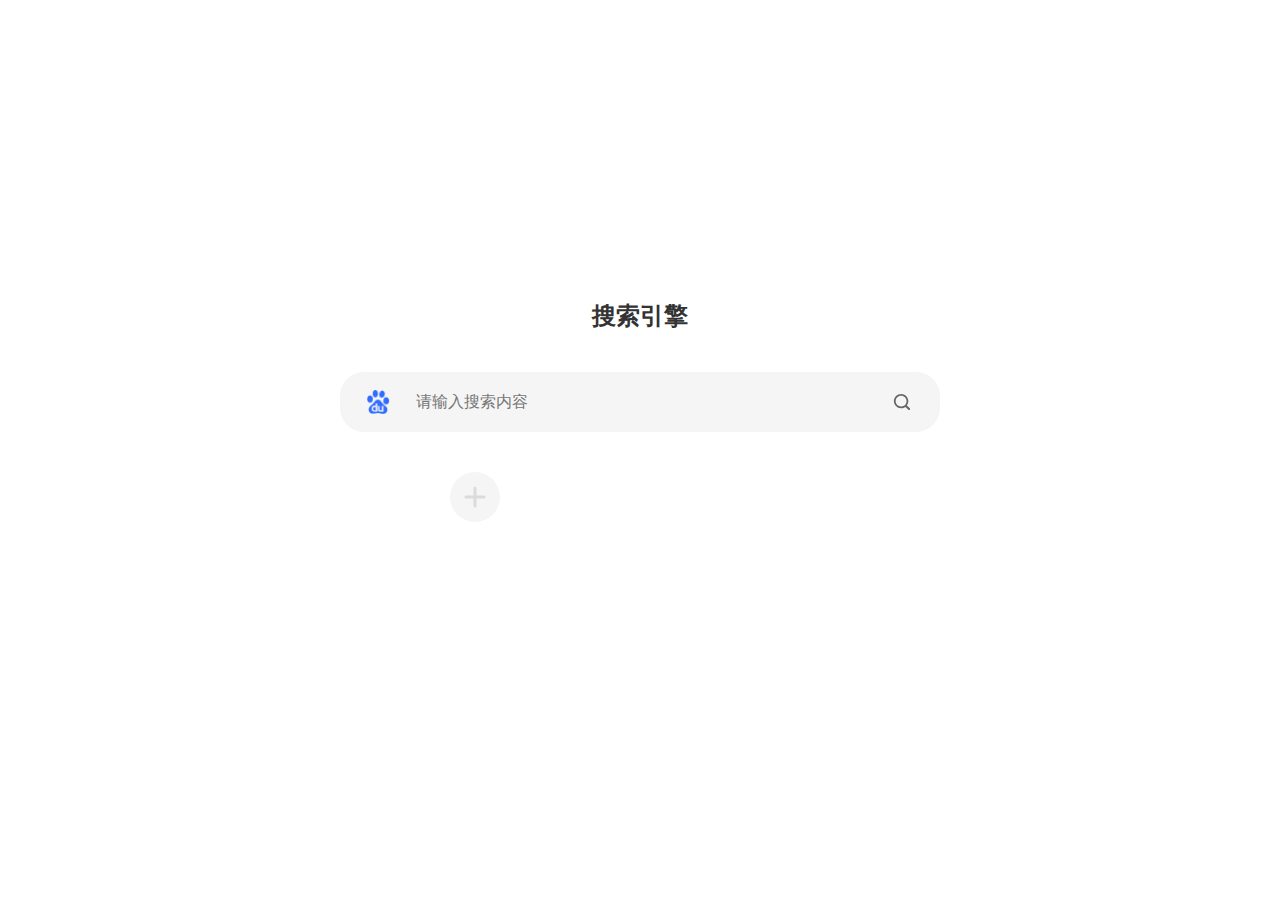
<file: index.html>
<!DOCTYPE html>
<html>

<head>
    <title>新标签页</title>
    <meta charset="UTF-8">
    <meta name="viewport" content="width=device-width, initial-scale=1.0, maximum-scale=1.0, user-scalable=0">
    <link rel="icon" href="./src/logo.png" type="image/png">
    <link rel="shortcut icon" href="./src/logo.png" type="image/png">

    <link rel="stylesheet" href="./styles.css">

</head>

<body>
    <script src="./styles.js"></script>
    <div class="container">
        <header class="header">
            <div class="navbar" style="display: none;">
                <h1>🌞</h1>
                <h1>🔧</h1>
            </div>
        </header>
        <main class="main">
            <div>搜索引擎</div>
            <div class="search">
                <img class="ssyq" src="./src/baidu.png" alt="搜索引擎">
                <div class="search-container">
                    <input type="text" placeholder="请输入搜索内容">
                    <div class="search-history">
                        <div class="history-header">
                            <span>搜索历史</span>
                            <span class="clear-history">清空历史</span>
                        </div>
                        <ul class="history-list"></ul>
                    </div>
                </div>
                <svg class="cha" viewBox="0 0 1024 1024" version="1.1" xmlns="http://www.w3.org/2000/svg">
                    <path
                        d="M691.2 716.8c-6.826667 0-12.8-2.56-17.92-7.68l-358.4-357.546667c-10.24-10.24-10.24-26.453333 0-35.84 10.24-10.24 26.453333-10.24 35.84 0L708.266667 673.28c10.24 10.24 10.24 26.453333 0 35.84-4.266667 5.12-11.093333 7.68-17.066667 7.68z"
                        class="" fill="#190D04"></path>
                    <path
                        d="M332.8 716.8c-6.826667 0-12.8-2.56-17.92-7.68-10.24-10.24-10.24-26.453333 0-35.84L672.426667 315.733333c10.24-10.24 26.453333-10.24 35.84 0 10.24 10.24 10.24 26.453333 0 35.84L351.573333 709.12c-5.12 5.12-11.946667 7.68-18.773333 7.68z"
                        class="" fill="#190D04"></path>
                </svg>
                <svg class="shou" viewBox="0 0 1024 1024" version="1.1" xmlns="http://www.w3.org/2000/svg">
                    <path
                        d="M466.4 747.2c60.8 0 119.2-19.2 168-56l32.8-24 24-32.8c36.8-48.8 56-107.2 56-168 0-154.4-125.6-280.8-280.8-280.8s-280 126.4-280 280.8c0 155.2 125.6 280.8 280 280.8m408 180.8c-13.6 0-26.4-4.8-36.8-15.2L688.8 763.2c-61.6 46.4-138.4 73.6-221.6 73.6-205.6 0.8-371.2-165.6-371.2-370.4C96 261.6 261.6 96 466.4 96c204.8 0 370.4 165.6 370.4 370.4 0 83.2-27.2 160-73.6 221.6l149.6 149.6c20 20 20 53.6 0 73.6l-1.6 1.6c-9.6 10.4-23.2 15.2-36.8 15.2z"
                        fill="currentColor" class=""></path>
                </svg>
            </div>

            <div class="hots">
                <ul class="hot" id="hot">

                    <button id="tianjia" class="tianjia">
                        <svg width="32" height="32" viewBox="0 0 1024 1024" version="1.1"
                            xmlns="http://www.w3.org/2000/svg">
                            <path d="M224 464h576a48 48 0 0 1 0 96h-576a48 48 0 0 1 0-96z" fill="#DBDBDB" class="">
                            </path>
                            <path d="M560 224v576a48 48 0 0 1-96 0v-576a48 48 0 0 1 96 0z" fill="#DBDBDB" class="">
                            </path>
                        </svg>
                    </button>
                </ul>

            </div>
        </main>
        <div id="popup" class="popup">
            <div class="popup-content">
                <span id="closePopup" class="close">&times;</span>
                <h2 class="h2b">自定义标签页</h2>
                <label for="nameInput">名称：</label>
                <input type="text" id="nameInput" class="input-field" placeholder="输入名称">
                <label for="linkInput">跳转链接：</label>
                <input type="text" id="linkInput" class="input-field" placeholder="输入要跳转的链接">
                <label for="fileInput">自定义图标：</label>
                <input type="file" id="fileInput" class="input-field" accept="image/*">
                <button id="completeButton" class="complete-button">完成</button>
            </div>
        </div>

        <div id="ssyqPopup" class="ssyq-popup">
            <div class="ssyq-content">
                <span id="closeSsyq" class="close">&times;</span>
                <h2 class="h2b">选择搜索引擎</h2>
                <ul class="ssyq-list">
                    <li class="ssyq-item active" data-engine="baidu">
                        <img src="./src/baidu.png" alt="百度">
                        <span>百度</span>
                        <span class="ssyq-delete">×</span>
                    </li>
                    <li class="ssyq-item" data-engine="google">
                        <img src="./src/google.png" alt="谷歌">
                        <span>谷歌</span>
                        <span class="ssyq-delete">×</span>
                    </li>
                    <li class="ssyq-item" data-engine="bing">
                        <img src="./src/bing.png" alt="必应">
                        <span>必应</span>
                        <span class="ssyq-delete">×</span>
                    </li>
                </ul>
                <button class="add-engine-btn">
                    <svg width="16" height="16" viewBox="0 0 1024 1024">
                        <path d="M224 464h576a48 48 0 0 1 0 96h-576a48 48 0 0 1 0-96z" fill="#666"></path>
                        <path d="M560 224v576a48 48 0 0 1-96 0v-576a48 48 0 0 1 96 0z" fill="#666"></path>
                    </svg>
                    <span>添加搜索引擎</span>
                </button>
            </div>
        </div>

        <div id="addEnginePopup" class="popup">
            <div class="popup-content">
                <span id="closeAddEngine" class="close">&times;</span>
                <h2 class="h2b">添加搜索引擎</h2>
                <label for="engineName">名称：</label>
                <input type="text" id="engineName" class="input-field" placeholder="输入搜索引擎名称">
                <label for="engineIcon">图标：</label>
                <input type="file" id="engineIcon" class="input-field" accept="image/*">
                <label for="engineUrl">搜索链接：</label>
                <input type="text" id="engineUrl" class="input-field" placeholder="输入搜索链接，使用 %s 代替搜索词">
                <p class="url-tip">例如：https://www.google.com/search?q=%s</p>
                <button id="addEngineBtn" class="complete-button">添加</button>
            </div>
        </div>

    </div>



</body>

</html>
</file>
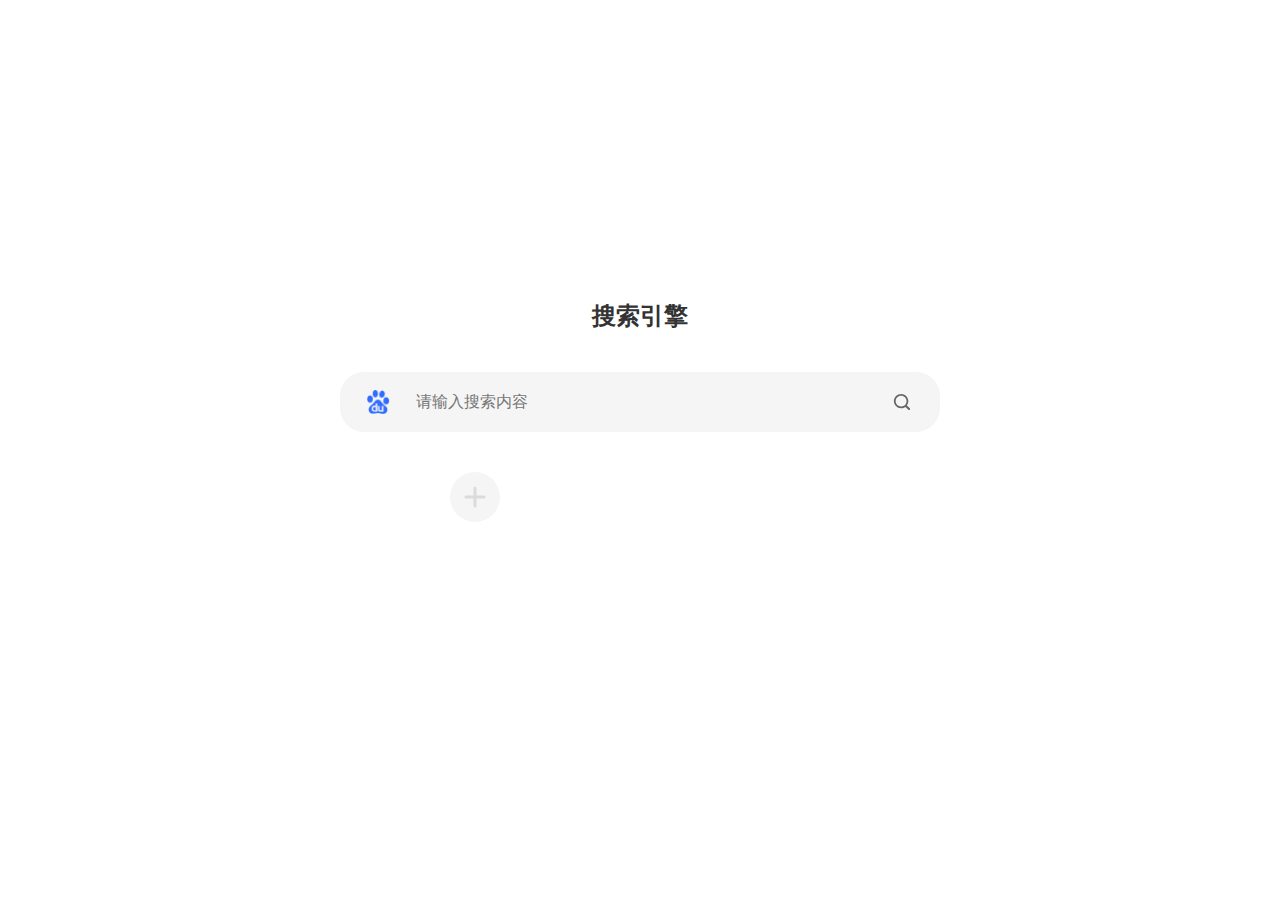
<file: demo.html>
<!DOCTYPE html>
<html>

<head>
    <title>新标签页</title>
    <meta charset="UTF-8">
    <meta name="viewport" content="width=device-width, initial-scale=1.0, maximum-scale=1.0, user-scalable=0">
    <link rel="icon" href="/src/logo.png" type="image/png">
    <link rel="shortcut icon" href="/src/logo.png" type="image/png">

    <link rel="stylesheet" href="styles.css">

</head>

<body>
    <script src="/styles.js"></script>
    <div class="container">
        <header class="header">
            <div class="navbar" style="display: none;">
                <h1>🌞</h1>
                <h1>🔧</h1>
            </div>
        </header>
        <main class="main">
            <div>搜索引擎</div>
            <div class="search">
                <img class="ssyq" src="/src/baidu.png" alt="搜索引擎">
                <div class="search-container">
                    <input type="text" placeholder="请输入搜索内容">
                    <div class="search-history">
                        <div class="history-header">
                            <span>搜索历史</span>
                            <span class="clear-history">清空历史</span>
                        </div>
                        <ul class="history-list"></ul>
                    </div>
                </div>
                <svg class="cha" viewBox="0 0 1024 1024" version="1.1" xmlns="http://www.w3.org/2000/svg">
                    <path
                        d="M691.2 716.8c-6.826667 0-12.8-2.56-17.92-7.68l-358.4-357.546667c-10.24-10.24-10.24-26.453333 0-35.84 10.24-10.24 26.453333-10.24 35.84 0L708.266667 673.28c10.24 10.24 10.24 26.453333 0 35.84-4.266667 5.12-11.093333 7.68-17.066667 7.68z"
                        class="" fill="#190D04"></path>
                    <path
                        d="M332.8 716.8c-6.826667 0-12.8-2.56-17.92-7.68-10.24-10.24-10.24-26.453333 0-35.84L672.426667 315.733333c10.24-10.24 26.453333-10.24 35.84 0 10.24 10.24 10.24 26.453333 0 35.84L351.573333 709.12c-5.12 5.12-11.946667 7.68-18.773333 7.68z"
                        class="" fill="#190D04"></path>
                </svg>
                <svg class="shou" viewBox="0 0 1024 1024" version="1.1" xmlns="http://www.w3.org/2000/svg">
                    <path
                        d="M466.4 747.2c60.8 0 119.2-19.2 168-56l32.8-24 24-32.8c36.8-48.8 56-107.2 56-168 0-154.4-125.6-280.8-280.8-280.8s-280 126.4-280 280.8c0 155.2 125.6 280.8 280 280.8m408 180.8c-13.6 0-26.4-4.8-36.8-15.2L688.8 763.2c-61.6 46.4-138.4 73.6-221.6 73.6-205.6 0.8-371.2-165.6-371.2-370.4C96 261.6 261.6 96 466.4 96c204.8 0 370.4 165.6 370.4 370.4 0 83.2-27.2 160-73.6 221.6l149.6 149.6c20 20 20 53.6 0 73.6l-1.6 1.6c-9.6 10.4-23.2 15.2-36.8 15.2z"
                        fill="currentColor" class=""></path>
                </svg>
            </div>

            <div class="hots">
                <ul class="hot" id="hot">

                    <button id="tianjia" class="tianjia">
                        <svg width="32" height="32" viewBox="0 0 1024 1024" version="1.1"
                            xmlns="http://www.w3.org/2000/svg">
                            <path d="M224 464h576a48 48 0 0 1 0 96h-576a48 48 0 0 1 0-96z" fill="#DBDBDB" class="">
                            </path>
                            <path d="M560 224v576a48 48 0 0 1-96 0v-576a48 48 0 0 1 96 0z" fill="#DBDBDB" class="">
                            </path>
                        </svg>
                    </button>
                </ul>

            </div>
        </main>
        <div id="popup" class="popup">
            <div class="popup-content">
                <span id="closePopup" class="close">&times;</span>
                <h2 class="h2b">自定义标签页</h2>
                <label for="nameInput">名称：</label>
                <input type="text" id="nameInput" class="input-field" placeholder="输入名称">
                <label for="linkInput">跳转链接：</label>
                <input type="text" id="linkInput" class="input-field" placeholder="输入要跳转的链接">
                <label for="fileInput">自定义图标：</label>
                <input type="file" id="fileInput" class="input-field" accept="image/*">
                <button id="completeButton" class="complete-button">完成</button>
            </div>
        </div>

        <div id="ssyqPopup" class="ssyq-popup">
            <div class="ssyq-content">
                <span id="closeSsyq" class="close">&times;</span>
                <h2 class="h2b">选择搜索引擎</h2>
                <ul class="ssyq-list">
                    <li class="ssyq-item active" data-engine="baidu">
                        <img src="/src/baidu.png" alt="百度">
                        <span>百度</span>
                        <span class="ssyq-delete">×</span>
                    </li>
                    <li class="ssyq-item" data-engine="google">
                        <img src="/src/google.png" alt="谷歌">
                        <span>谷歌</span>
                        <span class="ssyq-delete">×</span>
                    </li>
                    <li class="ssyq-item" data-engine="bing">
                        <img src="/src/bing.png" alt="必应">
                        <span>必应</span>
                        <span class="ssyq-delete">×</span>
                    </li>
                </ul>
                <button class="add-engine-btn">
                    <svg width="16" height="16" viewBox="0 0 1024 1024">
                        <path d="M224 464h576a48 48 0 0 1 0 96h-576a48 48 0 0 1 0-96z" fill="#666"></path>
                        <path d="M560 224v576a48 48 0 0 1-96 0v-576a48 48 0 0 1 96 0z" fill="#666"></path>
                    </svg>
                    <span>添加搜索引擎</span>
                </button>
            </div>
        </div>

        <div id="addEnginePopup" class="popup">
            <div class="popup-content">
                <span id="closeAddEngine" class="close">&times;</span>
                <h2 class="h2b">添加搜索引擎</h2>
                <label for="engineName">名称：</label>
                <input type="text" id="engineName" class="input-field" placeholder="输入搜索引擎名称">
                <label for="engineIcon">图标：</label>
                <input type="file" id="engineIcon" class="input-field" accept="image/*">
                <label for="engineUrl">搜索链接：</label>
                <input type="text" id="engineUrl" class="input-field" placeholder="输入搜索链接，使用 %s 代替搜索词">
                <p class="url-tip">例如：https://www.google.com/search?q=%s</p>
                <button id="addEngineBtn" class="complete-button">添加</button>
            </div>
        </div>

    </div>



</body>

</html>
</file>
<file: styles.css>
/* 全局样式重置 */
* {
    margin: 0;
    padding: 0;
    box-sizing: border-box; /* 使用更合理的盒模型 */
}

/* 根元素和body的基础设置 */
html, body {
    width: 100%;
    height: 100%;
    margin: 0;
    padding: 0;
    font-size: 16px; /* 基础字体大小 */
    font-family: -apple-system, BlinkMacSystemFont, 'Segoe UI', Roboto, Oxygen, Ubuntu, Cantarell, 'Open Sans', 'Helvetica Neue', sans-serif; /* 系统字体栈 */
}

/* 主容器布局 */
.container {
    display: grid; /* 使用网格布局 */
    height: 100%; /* 铺满视口高度 */
    grid-template-rows: auto 1fr; /* 头部自适应，主体占剩余空间 */
    grid-template-areas: 
    "header"
    "main"; /* 定义网格区域名称 */
}

/* 头部区域样式 */
header {
    grid-area: header; /* 指定网格区域 */
    height: 100px; /* 固定头部高度 */
}

/* 主体内容区域 */
main {
    display: flex;
    flex-direction: column; /* 垂直排列 */
    align-items: center; /* 水平居中 */
    padding-top: 200px; /* 顶部间距 */
    grid-area: main; /* 指定网格区域 */
}

/* 导航栏样 */
.navbar {
    display: flex;
    height: 100%;
    justify-content: flex-end; /* 右对齐 */
    align-items: center; /* 垂直居中 */
    padding-right: 20px; /* 右侧内边距 */
}

/* 搜索框容器 */
.search {
    display: flex;
    gap: 12px;
    background-color: #f5f5f5;
    padding: 12px 20px;
    border-radius: 24px;
    width: min(600px, 85%); /* 默认宽度 */
    margin: 20px auto;
    height: 60px;
    align-items: center;
}

/* 搜索框输入框样式 */
.search input {
    flex: 1;
    border: none;
    outline: none;
    background: transparent;
    font-size: 16px;
    padding: 8px;
    width: 100%;
    height: 36px; /* 固定输入框高度 */
    line-height: 36px; /* 确保文字垂直居中 */
}

/* 搜索框图标按钮样式 */
.search svg {
    flex-shrink: 0;
    width: 36px;
    height: 36px;
    padding: 8px;
}

/* 搜索引擎标题样式 */
.main > div:first-child {
    font-size: 24px;
    font-weight: bold;
    margin-bottom: 20px;
    color: #333;
}

/* 热门内容网格布局 */
.hot {
    display: grid;
    grid-template-columns: repeat(4,1fr); /* 4列等宽布局 */
    grid-gap: 60px; /* 网格间距 */    
    margin-top: 20px;
}

/* 热门内容单个项目样式 */
.hot > button {
    display: flex;
    position: relative;
    align-items: center;
    justify-content: center;
    width: 50px;
    height: 50px;
    background-color: #f5f5f5;
    border: none;
    border-radius: 50%;
    cursor: pointer;
}

/* 为非添加按钮添加动画效果 */
.hot > button:not(#tianjia) {
    transition: all 0.4s cubic-bezier(0.4, 0, 0.2, 1);
    overflow: hidden;
}

/* 添加悬停效果（排除添加按钮） */
.hot > button:not(#tianjia):hover {
    transform: translateY(-5px);
    box-shadow: 
        0 8px 20px rgba(0, 0, 0, 0.1),
        0 4px 12px rgba(48, 108, 255, 0.1);
    background-color: #ffffff;
}

/* 添加点击效果（排除添加按钮） */
.hot > button:not(#tianjia):active {
    transform: translateY(-2px);
    box-shadow: 
        0 4px 12px rgba(0, 0, 0, 0.1),
        0 2px 6px rgba(48, 108, 255, 0.1);
}

/* 添加光效动画（排除添加按钮） */
.hot > button:not(#tianjia)::after {
    content: '';
    position: absolute;
    top: -50%;
    left: -50%;
    width: 200%;
    height: 200%;
    background: linear-gradient(
        45deg,
        transparent,
        rgba(255, 255, 255, 0.1),
        transparent
    );
    transform: rotate(45deg);
    transition: all 0.6s cubic-bezier(0.4, 0, 0.2, 1);
    opacity: 0;
}

.hot > button:not(#tianjia):hover::after {
    opacity: 1;
    transform: rotate(45deg) translate(50%, 50%);
}

/* 修改标签页删除按钮样式 */
.san {
    display: none; /* 隐藏删除按钮 */
}

/* 确保按钮容器有正确的定位上下文 */
.hot > button {
    position: relative;
    z-index: 1;
}

/* 删除按钮悬停效果 */
.san:hover {
    transform: scale(1.15);
    background-color: rgba(255, 255, 255, 0.95);
}

/* 删除按钮激活效果 */
.san:active {
    transform: scale(0.95);
    background-color: rgba(255, 255, 255, 1);
}

/* PC端显示删除按钮 */
.hot > button:not(#tianjia):hover .san {
    display: flex !important;
}

/* 移动端编辑模式显示删除按钮 */
.hot > button.edit-mode .san {
    display: flex !important;
}

/* 移动端适配 */
@media (max-width: 768px) {
    .san {
        width: 16px;
        height: 16px;
        font-size: 10px;
        top: -4px;
        right: -4px;
    }

    /* 移除PC端的hover显示效果 */
    .hot > button:not(#tianjia):hover .san {
        display: none !important;
    }
    
    /* 编辑模式下显示删除按钮 */
    .hot > button.edit-mode .san {
        display: flex !important;
    }
}

/* 禁止删除最后一个标签页 */
.hot > button:only-of-type:not(#tianjia) .san {
    display: none !important;
}

/* 图标颤抖动画 */
@keyframes continuousShake {
    0% { transform: rotate(0); }
    25% { transform: rotate(-3deg); }
    50% { transform: rotate(3deg); }
    75% { transform: rotate(-3deg); }
    100% { transform: rotate(0); }
}

.shake {
    animation: continuousShake 0.5s infinite;
}

@keyframes popupBounceIn {
    0% {
        opacity: 0;
        transform: translate(-50%, -50%) scale(0.7);
    }
    60% {
        opacity: 1;
        transform: translate(-50%, -50%) scale(1.1);
    }
    100% {
        opacity: 1;
        transform: translate(-50%, -50%) scale(1);
    }
}

@keyframes popupBounceOut {
    0% {
        opacity: 1;
        transform: translate(-50%, -50%) scale(1);
    }
    100% {
        opacity: 0;
        transform: translate(-50%, -50%) scale(0.7);
    }
}

.popup {
    position: fixed;
    top: 0;
    left: 0;
    width: 100%;
    height: 100%;
    background-color: rgba(0, 0, 0, 0.2); /* 轻微的遮罩背景 */
    display: none;
    z-index: 1000;
    opacity: 0;
    transition: opacity 0.3s ease;
    backdrop-filter: none; /* 移除整体的模糊效果 */
    -webkit-backdrop-filter: none;
}

.popup.show {
    display: flex;
    justify-content: center;
    align-items: center;
    opacity: 1;
}

.popup.show .popup-content {
    animation: popupBounceIn 0.6s cubic-bezier(0.34, 1.56, 0.64, 1) forwards;
}

.popup.hide {
    opacity: 0;
    pointer-events: none;
}

.popup.hide .popup-content {
    animation: popupBounceOut 0.4s ease-in forwards;
}

.popup-content {
    position: absolute;
    top: 50%;
    left: 50%;
    transform: translate(-50%, -50%);
    width: min(350px, 90vw);
    background-color: rgba(255, 255, 255, 0.5);
    backdrop-filter: blur(20px) saturate(180%); /* 只在弹窗内容区域保留毛玻璃效果 */
    -webkit-backdrop-filter: blur(20px) saturate(180%);
    border-radius: 15px;
    padding: 20px 25px 80px;
    text-align: left;
}

#popup p {
    font-size: 18px; /* 略大的字体 */
    line-height: 1.6; /* 提高行高以增加可读性 */
    margin: 10px 0;
    color: #333;
}

.close {
    position: absolute;
    top: 15px; /* 与弹窗内边距对齐 */
    right: 15px;
    cursor: pointer;
    font-size: 22px;
    color: #555; /* 更柔和的颜色 */
    opacity: 0.7;
    transition: opacity 0.3s, transform 0.2s; /* 增加缩放效果 */
}

.close:hover {
    opacity: 1;
    transform: scale(1.1); /* 悬停时微缩放 */
}

.h2b{
    margin-top: 40px;
    margin-bottom: 20px;
}

.input-field {
    width: calc(100% - 20px);
    padding: 10px;
    margin-bottom: 15px;
    border: 1px solid rgba(0, 0, 0, 0.1);
    border-radius: 10px;
    background-color: rgba(255, 255, 255, 0.5); /* 半透明背景 */
    backdrop-filter: blur(10px);
    -webkit-backdrop-filter: blur(10px);
    outline: none;
    font-size: 14px;
    transition: all 0.3s ease;
}

.input-field:focus {
    border-color: #007aff;
    background-color: rgba(255, 255, 255, 0.8); /* 聚焦时背景更不透明 */
    box-shadow: 0 0 0 3px rgba(0, 122, 255, 0.1);
}

label {
    display: block;
    font-size: 14px;
    font-weight: 500;
    color: #555;
    margin-bottom: 5px; /* 标签和输入框之间的间距 */
}

#fileInput {
    padding: 8px;
    border-radius: 10px;
    background-color: #ffffff;
    border: 1px solid #ccc;
    cursor: pointer;
}

#fileInput:hover {
    border-color: #007aff; /* 悬停时的边框颜色 */
}

#fileInput:focus {
    outline: none;
    border-color: #007aff; /* 聚焦时的 */
}

.complete-button {
    position: absolute;
    bottom: 20px;
    right: 20px;
    background-color: rgba(0, 122, 255, 0.9); /* 稍微透明的蓝色 */
    color: white;
    border: none;
    border-radius: 8px;
    padding: 10px 20px;
    font-size: 14px;
    cursor: pointer;
    transition: all 0.3s ease;
    backdrop-filter: blur(4px);
    -webkit-backdrop-filter: blur(4px);
}

.complete-button:hover {
    background-color: rgba(0, 122, 255, 1);
    transform: translateY(-1px);
}

.tb{
    cursor: pointer; /* 鼠标指针样式 */
    width: 100%;
    height: 100%;;
    border-radius: 50%;
}

.search .shou {
    color: #666; /* 默认颜色 */
    transition: color 0.3s ease-out, transform 0.2s ease-out, box-shadow 0.2s ease-out; /* 细腻过渡效果 */
    cursor: pointer; /* 鼠标指针样式 */
    will-change: transform, box-shadow; /* 提高性能，预示化 */
}

.search .shou:hover {
    color: #306CFF; /* 悬浮时的颜色 */
    transform: scale(1.05); /* 更细微的放大效果 */
}

@media (max-width: 768px) {
    main {
        padding-top: 100px;
        padding-left: 15px; /* 添加左边距 */
        padding-right: 15px; /* 添加右边距 */
    }
    
    .search {
        width: 100%; /* 占满容器宽度 */
        padding: 10px 15px;
        gap: 8px;
        margin: 20px 0;
    }
    
    .hot {
        grid-gap: 40px;
        width: 100%; /* 确保网格也不会溢出 */
        padding: 0 10px; /* 添加内边距 */
    }
    
    .hot > button {
        width: 40px;
        height: 40px;
    }
}

/* 超小屏幕适配 */
@media (max-width: 480px) {
    main {
        padding-left: 20px; /* 增加边距 */
        padding-right: 20px;
    }
    
    .search {
        padding: 8px 12px;
    }
}

/* 修改搜索框清除按钮样式 */
.search .cha {
    display: none;
    color: #666;
    cursor: pointer;
    transition: color 0.3s ease-out, transform 0.2s ease-out;
    width: 42px; /* 保持宽度 */
    height: 42px; /* 保持高度 */
    padding: 9px; /* 保持内边距 */
}

.search .cha:hover {
    color: #306CFF;
    transform: scale(1.1);
}

.search .cha.show {
    display: block;
}

/* 修改搜索框布局 */
.search {
    display: flex;
    gap: 12px;
    background-color: #f5f5f5;
    padding: 12px 20px;
    border-radius: 24px;
    width: 100%;
    max-width: 600px;
    margin: 20px 0;
}

.search svg {
    flex-shrink: 0;
}

/* 添加按钮的悬停效果 */
#tianjia {
    transition: transform 0.3s ease; /* 添加过渡效果 */
}

#tianjia:hover {
    transform: scale(0.85); /* 悬停时缩小到85% */
}

/* 确保SVG图标大小正确 */
#tianjia svg {
    width: 32px;
    height: 32px;
}

/* 添加搜索引擎切换按钮样式 */
.ssyq {
    cursor: pointer;
    transition: transform 0.3s ease;
}

.ssyq:hover {
    transform: scale(1.1);
}

/* 搜索引擎选择弹窗样式 */
.ssyq-popup {
    position: fixed;
    top: 0;
    left: 0;
    width: 100%;
    height: 100%;
    background-color: rgba(0, 0, 0, 0.2);
    display: none;
    z-index: 1000;
    opacity: 0;
    transition: opacity 0.3s ease;
}

.ssyq-popup.show {
    display: flex;
    justify-content: center;
    align-items: center;
    opacity: 1;
}

.ssyq-content {
    position: absolute;
    top: 50%;
    left: 50%;
    transform: translate(-50%, -50%);
    width: min(300px, 90vw);
    background-color: rgba(255, 255, 255, 0.5);
    backdrop-filter: blur(20px) saturate(180%);
    -webkit-backdrop-filter: blur(20px) saturate(180%);
    border-radius: 15px;
    padding: 20px;
    text-align: left;
}

.ssyq-list {
    list-style: none;
    padding: 0;
    margin: 0;
}

.ssyq-item {
    position: relative; /* 为删除按钮提供定位上下文 */
    display: flex;
    align-items: center;
    padding: 12px 40px 12px 12px; /* 右侧留出删除按钮的空间 */
    margin: 8px 0;
    border-radius: 10px;
    cursor: pointer;
    transition: all 0.3s ease;
    background-color: rgba(255, 255, 255, 0.5);
}

.ssyq-item:hover {
    background-color: rgba(255, 255, 255, 0.8);
    transform: translateX(5px);
}

.ssyq-item.active {
    background-color: rgba(48, 108, 255, 0.1);
}

.ssyq-item img {
    width: 24px;
    height: 24px;
    margin-right: 12px;
    object-fit: contain;
}

/* 搜索引擎选择项中的图标式 */
.ssyq-icon {
    width: 24px;
    height: 24px;
    margin-right: 12px;
    display: flex;
    align-items: center;
    justify-content: center;
}

.ssyq-icon svg {
    width: 100%;
    height: 100%;
}

/* 修改选择项样式 */
.ssyq-item {
    display: flex;
    align-items: center;
    padding: 12px;
    margin: 8px 0;
    border-radius: 10px;
    cursor: pointer;
    transition: all 0.3s ease;
    background-color: rgba(255, 255, 255, 0.5);
}

/* 修改搜索引擎图标样式 */
.search .ssyq {
    width: 36px;
    height: 36px;
    cursor: pointer;
    transition: transform 0.3s ease;
    padding: 6px;
}

.search .ssyq:hover {
    transform: scale(1.1);
}

/* 修改搜索引擎选择项样式 */
.ssyq-item img {
    width: 24px;
    height: 24px;
    margin-right: 12px;
    object-fit: contain;
}

/* PC端搜索引擎删除按钮样式 */
.ssyq-delete {
    position: absolute;
    right: 12px;
    top: 50%;
    transform: translateY(-50%);
    color: #e64040;
    font-size: 18px;
    cursor: pointer;
    width: 20px;
    height: 20px;
    display: flex; /* 使用flex布局 */
    align-items: center; /* 垂直居中 */
    justify-content: center; /* 水平居中 */
    border-radius: 50%;
    background-color: rgba(219, 215, 215, 0.3);
    backdrop-filter: blur(10px) saturate(180%);
    transition: all 0.3s ease;
    display: none;
    z-index: 10;
    line-height: 1; /* 重置行高 */
    padding-bottom: 2px; /* 微调垂直位置 */
}

/* PC端悬停显示删除按钮 */
.ssyq-item:hover .ssyq-delete {
    display: flex !important; /* 使用flex显示 */
}

.ssyq-delete:hover {
    transform: translateY(-50%) scale(1.1);
    background-color: rgba(219, 215, 215, 0.5);
}

/* 移动端样式覆盖 */
@media (max-width: 768px) {
    .ssyq-item:hover .ssyq-delete {
        display: none !important; /* 移动端下禁用hover显示 */
    }
    
    .ssyq-item.edit-mode .ssyq-delete {
        display: block !important; /* 编辑模式下显示 */
    }
}

/* 禁止删除最后一个搜索引擎 */
.ssyq-item:only-child .ssyq-delete {
    display: none !important;
}

/* 搜索引擎选择弹窗的响应式样式 */
@media (max-width: 768px) {
    .ssyq-content {
        width: 85%; /* 调整弹窗宽度 */
        padding: 15px; /* 减小内边距 */
    }

    .ssyq-item {
        padding: 10px; /* 减小选项内边距 */
        margin: 6px 0; /* 减小选项间距 */
    }

    .ssyq-item img {
        width: 20px; /* 稍微缩小图标 */
        height: 20px;
        margin-right: 10px;
    }

    .ssyq-delete {
        width: 18px; /* 缩小删除按钮 */
        height: 18px;
        font-size: 16px;
        line-height: 18px;
        right: 10px;
    }

    .h2b {
        margin-top: 30px; /* 调标题边距 */
        margin-bottom: 15px;
        font-size: 18px; /* 调整标题大小 */
    }
}

/* 超小屏幕适配 */
@media (max-width: 480px) {
    .ssyq-content {
        width: 90%; /* 进一步调整宽度 */
        padding: 12px;
    }

    .ssyq-item {
        padding: 8px;
        margin: 4px 0;
    }
}

/* 移动端搜索引擎删除按钮样式 */
@media (max-width: 768px) {
    .ssyq-delete {
        width: 20px;
        height: 20px;
        line-height: 20px;
        font-size: 16px;
        right: 10px;
        /* 默认隐藏，通过长按显示 */
        display: none;
    }
    
    /* 移除PC端的hover显示效果 */
    .ssyq-item:hover .ssyq-delete {
        display: none;
    }
    
    /* 添加长按反馈效果 */
    .ssyq-item.pressed {
        background-color: rgba(0, 0, 0, 0.05);
    }
}

/* 修改搜索引擎选择项在移动端的样式 */
@media (max-width: 768px) {
    .ssyq-item {
        position: relative;
        display: flex;
        align-items: center;
        padding: 12px 40px 12px 12px; /* 右侧留出删除按钮的空间 */
        margin: 6px 0;
        width: 100%; /* 确保宽度占满 */
    }

    .ssyq-item span:not(.ssyq-delete) {
        flex: 1; /* 文字占据剩余空间 */
        white-space: nowrap; /* 防文字换行 */
        overflow: hidden;
        text-overflow: ellipsis; /* 文字过长时显示省略号 */
        margin-right: 30px; /* 给删除按钮留出空间 */
    }

    .ssyq-delete {
        position: absolute;
        right: 12px;
        top: 50%;
        transform: translateY(-50%);
        width: 20px;
        height: 20px;
        line-height: 20px;
        font-size: 16px;
    }

    .ssyq-item img {
        flex-shrink: 0; /* 防止图标被压缩 */
        width: 20px;
        height: 20px;
        margin-right: 12px;
        object-fit: contain; /* 确保图片比例正确 */
    }
}

/* 修改移动端搜索引擎选择项样式 */
@media (max-width: 768px) {
    /* 移除选择项的悬停动画效果 */
    .ssyq-item:hover {
        background-color: rgba(255, 255, 255, 0.5); /* 保持原始背景色 */
        transform: none; /* 移除位移动画 */
    }
    
    /* 选中状态样式 */
    .ssyq-item.active {
        background-color: rgba(48, 108, 255, 0.1); /* 保持选中状态的背景色 */
    }
    
    /* 点击反馈效果 */
    .ssyq-item:active {
        background-color: rgba(0, 0, 0, 0.05); /* 轻微的点击反馈 */
    }
}

/* 移动端编模式样式 */
@media (max-width: 768px) {
    .ssyq-item.edit-mode {
        background-color: rgba(0, 0, 0, 0.02);
        transform: none;
    }
    
    .ssyq-item.edit-mode:active {
        background-color: rgba(0, 0, 0, 0.05);
    }
    
    /* 编辑模式下禁用选择动画 */
    .ssyq-item.edit-mode:hover {
        transform: none;
        background-color: rgba(0, 0, 0, 0.02);
    }
    
    /* 编辑模式下的删除按钮 */
    .ssyq-item.edit-mode .ssyq-delete {
        display: block;
        background-color: rgba(230, 64, 64, 0.1);
    }
    
    .ssyq-item.edit-mode .ssyq-delete:active {
        background-color: rgba(230, 64, 64, 0.2);
    }
}

/* 添加搜索引擎按钮样式 */
.add-engine-btn {
    display: flex;
    align-items: center;
    justify-content: center;
    width: 100%;
    padding: 12px;
    margin-top: 15px;
    border: 1px dashed #ccc;
    border-radius: 10px;
    background: transparent;
    cursor: pointer;
    transition: all 0.3s ease;
    gap: 8px;
}

.add-engine-btn:hover {
    background-color: rgba(255, 255, 255, 0.5);
    border-color: #999;
}

.add-engine-btn svg {
    opacity: 0.6;
}

.add-engine-btn span {
    color: #666;
    font-size: 14px;
}

/* URL提示文字样式 */
.url-tip {
    font-size: 12px;
    color: #666;
    margin-top: -10px;
    margin-bottom: 15px;
    font-style: italic;
}

/* 移动端适配 */
@media (max-width: 768px) {
    .add-engine-btn {
        padding: 10px;
        margin-top: 12px;
    }
}

/* 搜索容器样式 */
.search-container {
    position: relative;
    flex: 1;
}

.search-container input {
    width: 100%;
    border: none;
    outline: none;
    background: transparent;
    font-size: 16px;
    padding: 8px;
    height: 36px;
    line-height: 36px;
}

/* 搜索历史样式 */
.search-history {
    position: absolute;
    top: 100%;
    left: 0;
    right: 0;
    background: rgba(255, 255, 255, 0.95);
    backdrop-filter: blur(10px);
    -webkit-backdrop-filter: blur(10px);
    border-radius: 12px;
    box-shadow: 0 4px 12px rgba(0, 0, 0, 0.1);
    margin-top: 8px;
    display: none;
    z-index: 100;
    overflow: hidden;
}

.history-header {
    display: flex;
    justify-content: space-between;
    align-items: center;
    padding: 12px 16px;
    border-bottom: 1px solid rgba(0, 0, 0, 0.05);
}

.clear-history {
    color: #666;
    font-size: 14px;
    cursor: pointer;
    transition: color 0.3s;
}

.clear-history:hover {
    color: #306CFF;
}

.history-list {
    list-style: none;
    margin: 0;
    padding: 0;
    max-height: 300px;
    overflow-y: auto;
}

.history-item {
    padding: 10px 16px;
    cursor: pointer;
    display: flex;
    align-items: center;
    justify-content: space-between;
    transition: background-color 0.3s;
}

.history-item:hover {
    background-color: rgba(0, 0, 0, 0.05);
}

.history-item svg {
    width: 16px;
    height: 16px;
    margin-right: 8px;
    opacity: 0.5;
}

.history-content {
    display: flex;
    align-items: center;
    flex: 1;
}

.history-content svg {
    width: 16px;
    height: 16px;
    margin-right: 8px;
    opacity: 0.5;
}

.history-delete {
    color: #666;
    font-size: 18px;
    width: 24px;
    height: 24px;
    display: flex;
    align-items: center;
    justify-content: center;
    border-radius: 50%;
    opacity: 0;
    transition: all 0.3s ease;
    line-height: 1; /* 重置行高 */
    padding-bottom: 2px; /* 微调垂直位置 */
}

.history-item:hover .history-delete {
    opacity: 1;
}

.history-delete:hover {
    background-color: rgba(0, 0, 0, 0.1);
    color: #e64040;
}

/* 滚动条样式 */
.history-list::-webkit-scrollbar {
    width: 6px;
}

.history-list::-webkit-scrollbar-thumb {
    background-color: rgba(0, 0, 0, 0.2);
    border-radius: 3px;
}

.history-list::-webkit-scrollbar-track {
    background-color: transparent;
}

/* 移动端适配 */
@media (max-width: 768px) {
    .search-history {
        position: fixed;
        left: 20px;
        right: 20px;
        margin-top: 4px;
    }
    
    .history-item {
        padding: 12px 16px;
    }
}

/* 删除按钮容器样式 */
.hots {
    position: relative; /* 为删除按钮提供定位上下文 */
}

.delete-container {
    position: absolute;
    z-index: 100;
}

/* 修改删除按钮样式 */
.san {
    display: none; /* 隐藏删除按钮 */
}

/* 保留编辑模式下的抖动动画 */
@keyframes iconShake {
    0%, 100% { transform: rotate(0deg); }
    25% { transform: rotate(-5deg); }
    75% { transform: rotate(5deg); }
}

/* 编辑模式下的图标样式 */
.hot > button.edit-mode {
    animation: iconShake 0.3s infinite;
}

/* 编辑模式下停���悬停效果 */
.hot > button.edit-mode:hover {
    transform: none;
    box-shadow: none;
}

/* 按钮容器样式 */
.button-container {
    position: relative;
    display: inline-block;
    width: 50px;
    height: 50px;
    border-radius: 50%;
    transition: transform 0.3s ease;
}

/* 修改标签页按钮样式 */
.button-container button {
    width: 100%;
    height: 100%;
    border-radius: 50%;
    border: none;
    background-color: #f5f5f5;
    cursor: pointer;
    display: flex;
    align-items: center;
    justify-content: center;
    transition: all 0.4s cubic-bezier(0.4, 0, 0.2, 1);
}

/* 标签页图标样式 */
.button-container .tb {
    width: 100%;
    height: 100%;
    border-radius: 50%;
    object-fit: cover;
}

/* 删除按钮样式 */
.button-container .san {
    position: absolute;
    width: 18px;
    height: 18px;
    top: -6px;
    right: -6px;
    font-size: 12px;
    color: #e64040;
    background-color: rgba(255, 255, 255, 0.8);
    backdrop-filter: blur(10px) saturate(180%);
    -webkit-backdrop-filter: blur(10px) saturate(180%);
    border-radius: 50%;
    cursor: pointer;
    display: none;
    align-items: center;
    justify-content: center;
    line-height: 1;
    padding-bottom: 1px;
    z-index: 10;
    border: 1px solid rgba(255, 255, 255, 0.9);
    box-shadow: 0 2px 4px rgba(0, 0, 0, 0.1);
    transform-origin: center;
    transition: all 0.2s ease;
}

/* 悬停效果 */
.button-container:hover button:not(#tianjia) {
    transform: translateY(-5px);
    box-shadow: 
        0 8px 20px rgba(0, 0, 0, 0.1),
        0 4px 12px rgba(48, 108, 255, 0.1);
    background-color: #ffffff;
}

/* 删除按钮悬停效果 */
.button-container .san:hover {
    transform: scale(1.15);
    background-color: rgba(255, 255, 255, 0.95);
}

/* 删除按钮激活效果 */
.button-container .san:active {
    transform: scale(0.95);
    background-color: rgba(255, 255, 255, 1);
}

/* 移动端适配 */
@media (max-width: 768px) {
    .button-container {
        width: 40px;
        height: 40px;
    }

    .button-container .san {
        width: 16px;
        height: 16px;
        font-size: 10px;
        top: -4px;
        right: -4px;
    }
}
</file>
